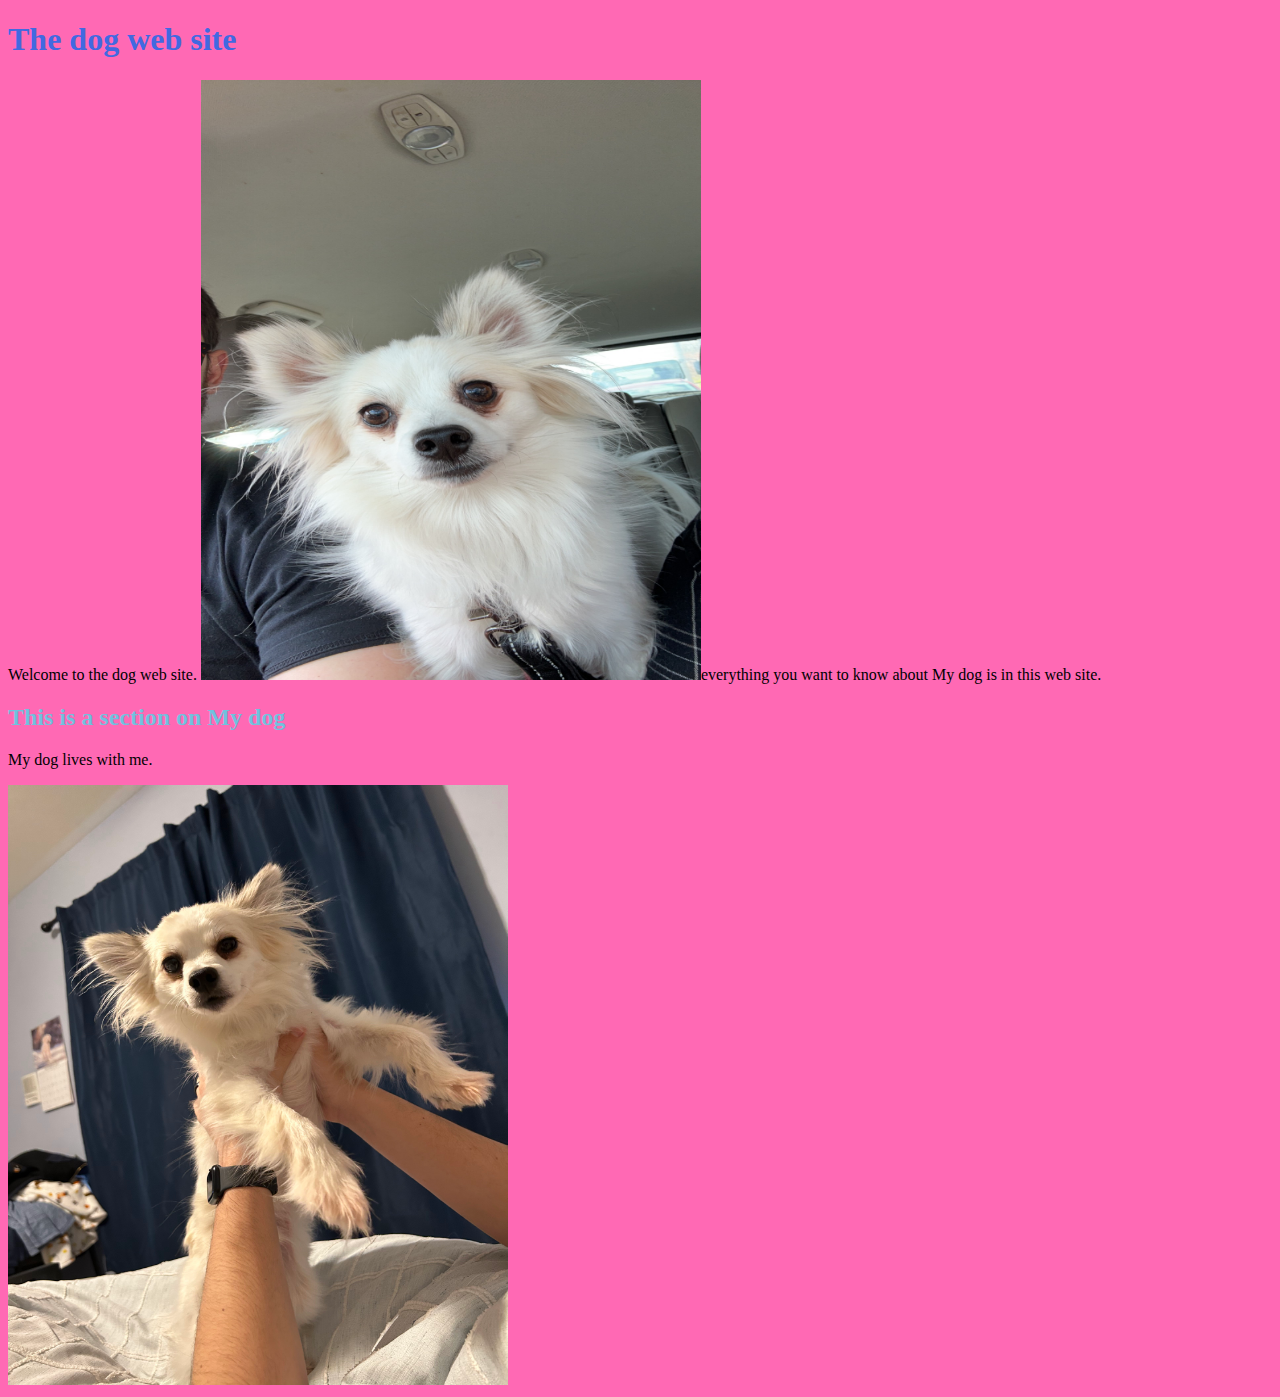
<file: index.html>
<!doctype html>

<html>

    <head>

    <title> My web page </title>
    <link rel="stylesheet" href="style.css">
    </head>

<body>
    <h1> The dog web site </h1>
    <p> Welcome to the dog web site. <img src="dog.JPG" alt="casper" width="500" height="600">everything you want to know about 
    My dog is in this web site.   </p>
    <h2> This is a section on My dog  </h2>
    <p> My dog lives with me.   </p>
    <img src="casper.jpg" alt="casper" width="500" height="600">
</body>
</file>
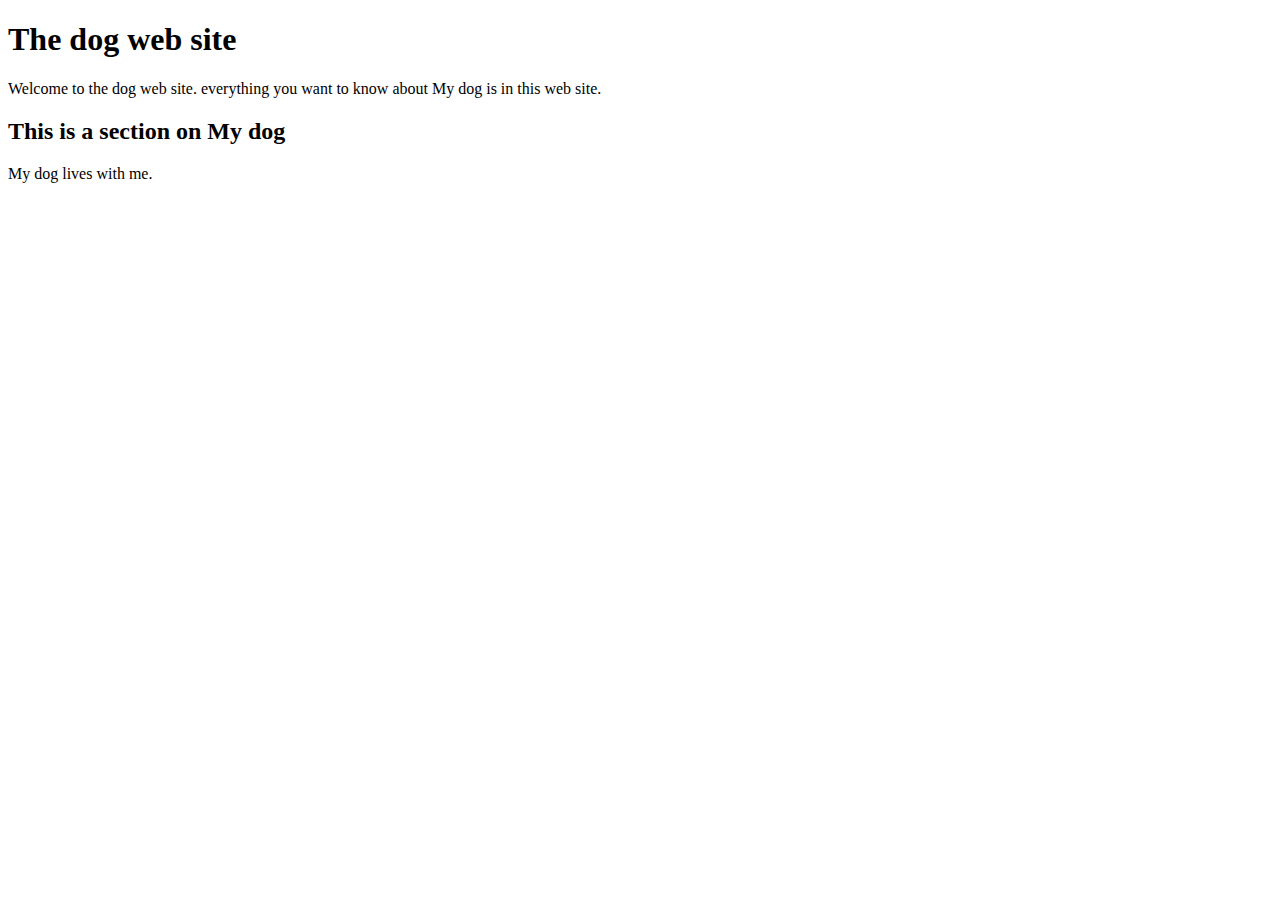
<file: test.html>
<!doctype html>

<html>

<head>

<title> My web page </title>

</head>

<body>

<h1> The dog web site </h1>

<p> Welcome to the dog web site. everything you want to know about 
My dog is in this web site.   </p>

<h2> This is a section on My dog </h2>

<p> My dog lives with me.   </p>

</body>



















</html>
</file>
<file: style.css>
h1{
    color:royalblue;
    text-align: left;
}

h2{
    color:rgb(113, 193, 222);
    text-align: left;
}

body {

    background-color:hotpink

}
</file>
